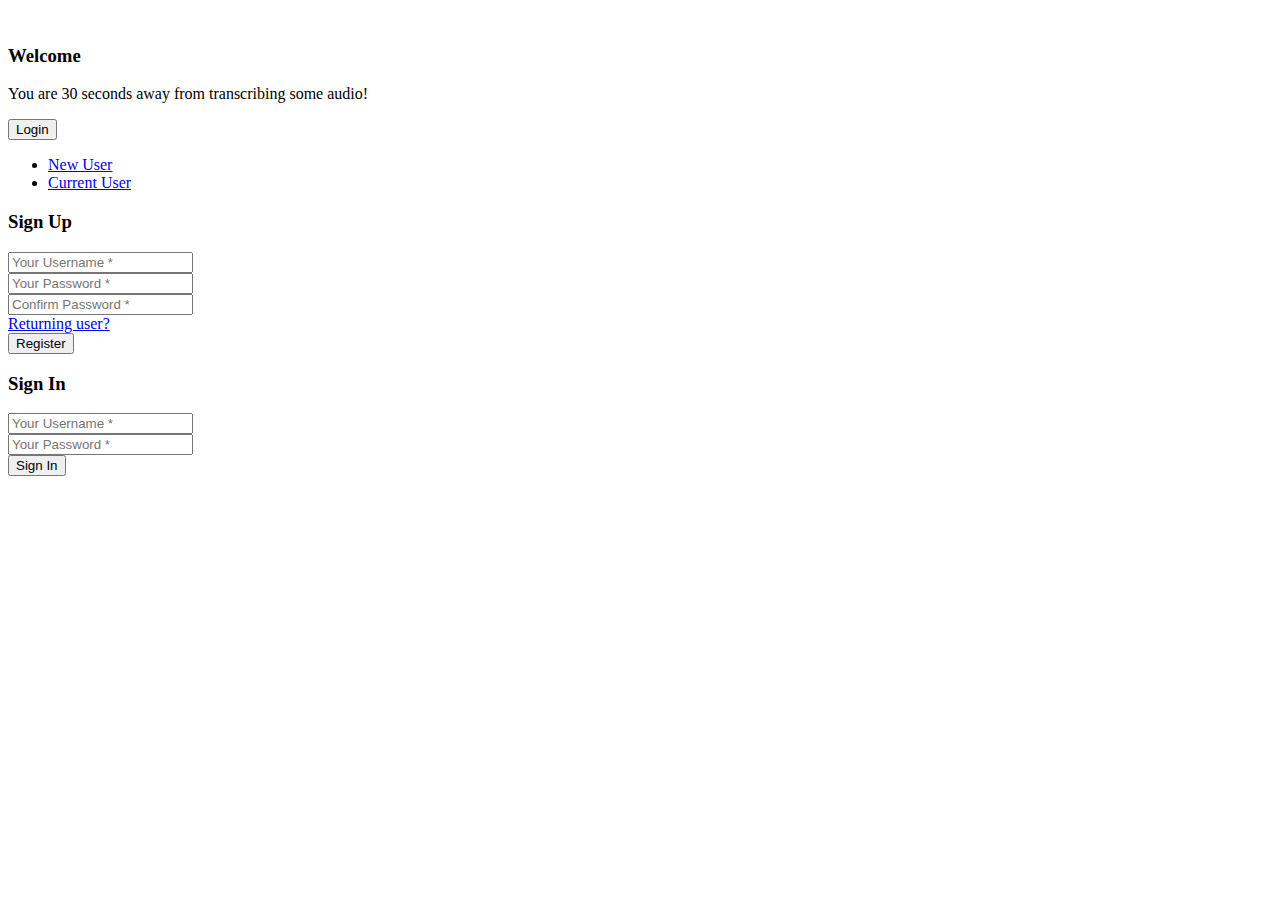
<file: src/main/resources/templates/index.html>
<!DOCTYPE html>
<html lang="en">

<head>
    <meta charset="UTF-8">
    <title>Just Transcribe It!</title>
    <div th:replace="fragments/boilerplate :: css"></div>
</head>

<body>

<div th:replace="fragments/boilerplate :: navbar"></div>

<div id="page-container">
    <div id="content-wrap">

        <div class="register">
            <div class="row">
                <div class="col-md-4 register-left">
                    <img th:src="@{~/img/icon/transcribe.png}" alt="" />
                    <h3>Welcome</h3>
                    <p>You are 30 seconds away from transcribing some audio!</p>
                    <form action="/login" method="GET">
                        <input type="submit" name="" value="Login" /><br />
                    </form>

                </div>
                <div class="col-md-8 register-right">
                    <ul class="nav nav-tabs nav-justified" id="myTab" role="tablist">
                        <li class="nav-item">
                            <a class="nav-link active" id="home-tab" data-toggle="tab" href="#home" role="tab"
                               aria-controls="home" aria-selected="true">New User</a>
                        </li>
                        <li class="nav-item">
                            <a class="nav-link" id="profile-tab" data-toggle="tab" href="#profile" role="tab"
                               aria-controls="profile" aria-selected="false">Current User</a>
                        </li>
                    </ul>


                    <div class="tab-content" id="myTabContent">

                        <!-- New User Tab (signup) -->
                        <div class="tab-pane fade show active" id="home" role="tabpanel" aria-labelledby="home-tab">
                            <h3 class="register-heading">Sign Up</h3>
                            <div class="row register-form">
                                <div class="col-md-2"></div>

                                <div class="col-md-8">
                                    <form action="/new-user" method="POST">
                                        <div class="form-group">
                                            <input type="text" class="form-control" placeholder="Your Username *"
                                                   value="" name="username" />
                                        </div>
                                        <div class="form-group">
                                            <input type="password" name="password" class="form-control"
                                                   placeholder="Your Password *" value="" />
                                        </div>
                                        <div class="form-group">
                                            <input type="password" name="confirmPassword" class="form-control"
                                                   placeholder="Confirm Password *" value="" />
                                        </div>
                                        <div class="text-right">
                                            <a class="nav-link" data-toggle="tab" href="#profile" role="tab"
                                               aria-controls="profile" aria-selected="false">Returning user?</a>
                                        </div>
                                        <input type="submit" class="btnRegister" value="Register" />
                                    </form>

                                </div>

                                <div class="col-md-2"></div>

                            </div>
                        </div>

                        <!-- Exsiting User Tab (login) -->
                        <div class="tab-pane fade show" id="profile" role="tabpanel" aria-labelledby="profile-tab">
                            <h3 class="register-heading">Sign In</h3>
                            <div class="row register-form">
                                <div class="col-md-2"></div>

                                <div class="col-md-8">
                                    <form action="/login" method="POST">
                                        <div class="form-group">
                                            <input type="text" class="form-control" placeholder="Your Username *"
                                                   value="" name="username" />
                                        </div>
                                        <div class="form-group">
                                            <input type="password" class="form-control" placeholder="Your Password *"
                                                   value="" name="password" />
                                        </div>
                                        <input type="submit" class="btnRegister" value="Sign In" />
                                    </form>
                                </div>

                                <div class="col-md-2"></div>

                            </div>
                        </div>
                    </div>
                </div>
            </div>

        </div>

    </div>
    <footer id="footer">
        <div th:replace="fragments/boilerplate :: footer"></div>
    </footer>
</div>

<div th:replace="fragments/boilerplate :: js"></div>
<script type="text/javascript" th:src="@{~/js/index.js}"></script>

</body>

</html>
</file>
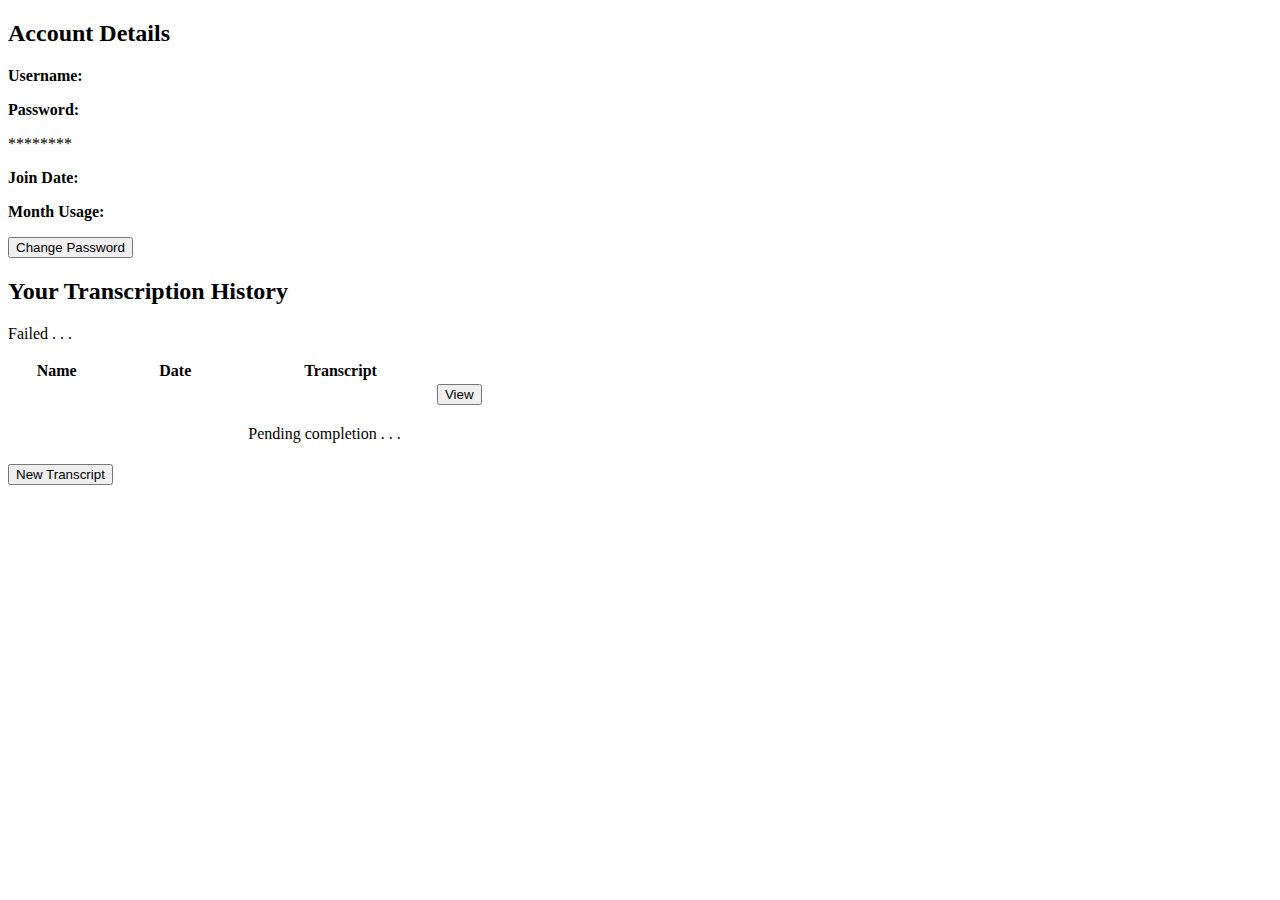
<file: src/main/resources/templates/account.html>
<!doctype html>
<html xmlns:th="http://www.thymeleaf.org" lang="en">

<head>
    <title>My Account</title>
    <div th:replace="fragments/boilerplate :: css"></div>
</head>

<body>

    <div th:replace="fragments/boilerplate :: navbar"></div>

    <div id="page-container">
        <div id="content-wrap">
            <div class="register">
                <div class="row">
                    <div class="col-md-3"></div>

                    <div class="col-md-6 login-body row">
                        <div class="col-md-3"></div>

                        <div class="col-md-6 text-center">
                            <h2>Account Details</h2>

                            <div class="d-flex justify-content-between">
                                <p class="account-detail-text"><b>Username:</b></p>
                                <p class="account-detail-text" th:text="${user.username}"></p>
                            </div>

                            <div class="d-flex justify-content-between">
                                <p class="account-detail-text"><b>Password:</b></p>
                                <p class="account-detail-text" id="pwField">********</p>
                            </div>

                            <div class="d-flex justify-content-between">
                                <p class="account-detail-text"><b>Join Date:</b></p>
                                <p class="account-detail-text" th:text="${#strings.substring(user.createTime,0,10)}"></p>
                            </div>

                            <div class="d-flex justify-content-between">
                                    <p class="account-detail-text"><b>Month Usage: </b></p>
                                    <p class="account-detail-text" th:text="${monthUsage} + ' / 600 seconds'"></p>
                                </div>

                            <div class="text-center">
                                <button type="button" class="btn btn-primary" onclick="return false"
                                    id="changePasswordBtn">Change Password</button>
                            </div>

                            <div hidden>
                                <div class="edit-pw-popout">
                                    <form action="/account/update-password">
                                        <div class="form-label-group">
                                            <label for="currentPassword"></label>
                                            <input type="password" id="currentPassword" name="currentPassword"
                                                placeholder="Your Current Password *" class="form-text-input">
                                        </div>
                                        <div class="form-label-group">
                                            <label for="newPassword"></label>
                                            <input type="password" id="newPassword" name="newPassword"
                                                placeholder="Your New Password *" class="form-text-input">
                                        </div>
                                        <div class="form-label-group">
                                            <label for="confirmNewPassword"></label>
                                            <input type="password" id="confirmNewPassword" name="confirmNewPassword"
                                                placeholder="Confirm New Password *" class="form-text-input">
                                        </div>

                                        <button class="btn btn-primary login-btn" name="submit" value="submit"
                                            type="submit">Change Password</button>

                                        <input type="hidden" name="_method" value="delete">

                                    </form>
                                </div>
                            </div>

                        </div>

                        <div class="col-md-3"></div>

                    </div>

                    <div class="col-md-3"></div>
                </div>

                <div class="row transcript-history">
                    <div class="col-md-2"></div>
                    <div class="col-md-8">
                        <div class="row login-body">
                            <div class="col-md-12 text-center">
                                <h2>Your Transcription History</h2>

                                <div th:unless="${transcripts.isEmpty()}">
                                    <table class="table">
                                        <thead>
                                            <tr>
                                                <th style="width: 20%">Name</th>
                                                <th style="width: 30%">Date</th>
                                                <th style="width: 40%">Transcript</th>
                                                <th style="width: 10%"></th>
                                            </tr>
                                        </thead>
                                        <tbody>
                                            <th:block th:each="transcript, count: ${transcripts}">
                                                <!-- Status == COMPLETE -->
                                                <tr th:if="${transcript.status == T(com.jti.JustTranscribeIt.utilities.Status).COMPLETE}">
                                                    <!-- name -->
                                                    <td>
                                                        <a th:href="@{${urlMap.get(transcript.id)}}" th:text="${transcript.userGivenName}" target="_blank" rel="noopener noreferrer"></a>                                                            
                                                    </td>
                                                    <!-- date -->
                                                    <td th:text="${#strings.substring(transcript.createTime,0,10)}"></td>
                                                    <!-- transcript -->
                                                    <td>
                                                        <span th:text="${transcript.transcript}" class="d-inline-block text-truncate" style="max-width: 150px;"></span>
                                                    </td>
                                                    <!-- View Transcript Button-->
                                                    <td>
                                                        <button class="button btn btn-success" onclick="return false;" th:id="'transcript-btn-' + ${transcript.id}">View</button>
                                                    </td>
                                                </tr>
                                                <!-- STATUS == PENDING -->
                                                <tr th:if="${transcript.status == T(com.jti.JustTranscribeIt.utilities.Status).PENDING}">
                                                    <td>
                                                        <p th:text="${transcript.userGivenName}"></p>
                                                    </td>
                                                    <td>
                                                        <p th:text="${#dates.format(#dates.createNow(), 'yyyy-MM-dd')}"></p>
                                                    </td>
                                                    <td>
                                                        <p>Pending completion . . .</p>
                                                    </td>
                                                    <td>
                                                            <div class="lds-ring"><div></div><div></div><div></div><div></div></div>
                                                    </td>
                                                </tr>
                                                <!-- STATUS = FAILED -->
                                                <tr th:if="${transcript.status == T(com.jti.JustTranscribeIt.utilities.Status).FAILED}" colspan="4" class="text-center">
                                                    <p>Failed . . .</p>
                                                </tr>
                                            </th:block>
                                        </tbody>
                                    </table>
                                </div>

                                <form action="/transcribe/new" method="GET">
                                    <input type="submit" class="btn btn-primary" name=""
                                        value="New Transcript" /><br />
                                </form>

                            </div>

                        </div>
                    </div>
                    <div class="col-md-2"></div>
                </div>

            </div>




        </div>
        <footer id="footer">
            <div th:replace="fragments/boilerplate :: footer"></div>
        </footer>
    </div>

    <script th:inline="javascript">
        /*<![CDATA[*/
        var transcripts = /*[[${transcripts}]]*/ 'default';
            /*]]>*/
    </script>

    <div th:replace="fragments/boilerplate :: js"></div>
    <script type="text/javascript" th:src="@{~/js/account.js}"></script>

</body>

</html>
</file>
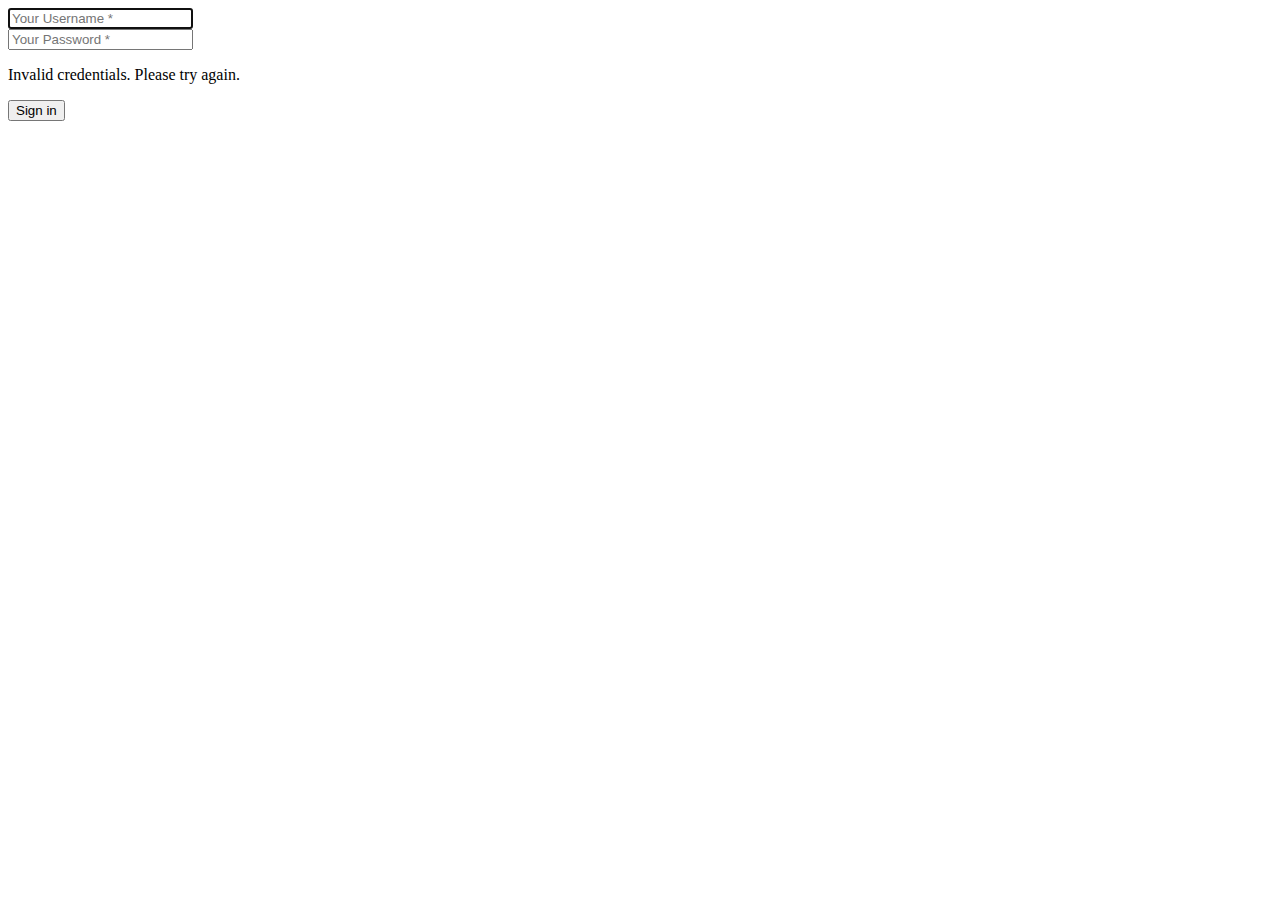
<file: src/main/resources/templates/login.html>
<!doctype html>
<html xmlns:th="http://www.thymeleaf.org" lang="en">

<head>
    <title>Log In</title>
    <div th:replace="fragments/boilerplate :: css"></div>
</head>

<body>

<div th:replace="fragments/boilerplate :: navbar"></div>

<div id="page-container">
    <div id="content-wrap">
        <div class="register">
            <div class="row">
                <div class="col-md-3"></div>

                <div class="col-md-6 login-body row">
                    <div class="col-md-2"></div>

                    <div class="col-md-8">
                        <form login-page='/customLogin?login_error=1' class="filter text-center" action="/login"
                              method='POST'>
                            <div class="form-label-group">
                                <label for="inputUser"></label>
                                <input type="text" name="username" id="inputUser" class="form-control form-text-input"
                                       placeholder="Your Username *" required autofocus>
                            </div>

                            <div class="form-label-group">
                                <label for="inputPassword"></label>
                                <input type="password" name="password" id="inputPassword"
                                       class="form-control form-text-input" placeholder="Your Password *" required>
                            </div>

                            <div th:if="${error != null}">
                                <p class="text-danger text-center my-error-text">
                                    Invalid credentials. Please try again.
                                </p>
                            </div>

                            <button class="btn btn-primary login-btn" name="submit" value="submit" type="submit">Sign in</button>
                        </form>
                    </div>

                    <div class="col-md-2"></div>

                </div>

                <div class="col-md-3"></div>
            </div>

        </div>




    </div>
    <footer id="footer"><div th:replace="fragments/boilerplate :: footer"></div></footer>
</div>

<div th:replace="fragments/boilerplate :: js"></div>

</body>

</html>
</file>
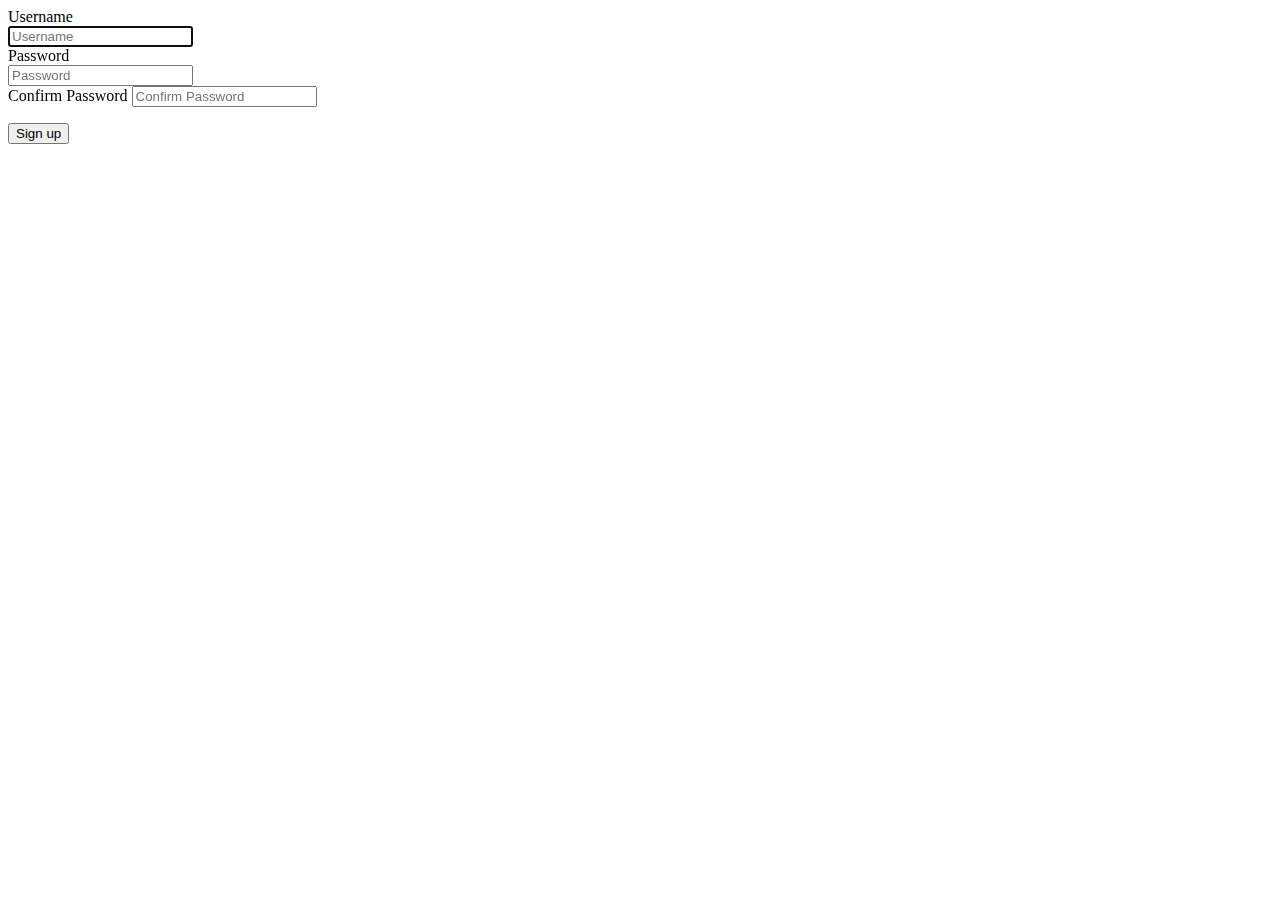
<file: src/main/resources/templates/new-user.html>
<!doctype html>
<html xmlns:th="http://www.thymeleaf.org" lang="en">

<head>
    <title>Sign Up</title>
</head>

<body>

    <!-- Login Form -->

    <form class="form-signin" action="#" method='POST'>
        <label for="inputUser">Username</label>
        <div class="form-label-group">
            <input type="text" name="username" id="inputUser" class="form-control" placeholder="Username" required
                autofocus>
        </div>

        <label for="inputPassword">Password</label>
        <div class="form-label-group">
            <input type="password" name="password" id="inputPassword" class="form-control" placeholder="Password"
                required>
        </div>

        <div class="form-label-group">
            <label for="inputConfirmPassword">Confirm Password</label>

            <input type="password" name="confirmPassword" id="inputConfirmPassword" class="form-control"
                placeholder="Confirm Password" required>
        </div>


        <div th:if="${error != null}">
            <p class="my-error-text text-center" th:text="${error}">

            </p>
        </div>

        <div class="sign-up-btn">
            <button class="site-btn" name="submit" value="submit" type="submit">Sign
                up</button>
        </div>
    </form>

</body>

</html>
</file>
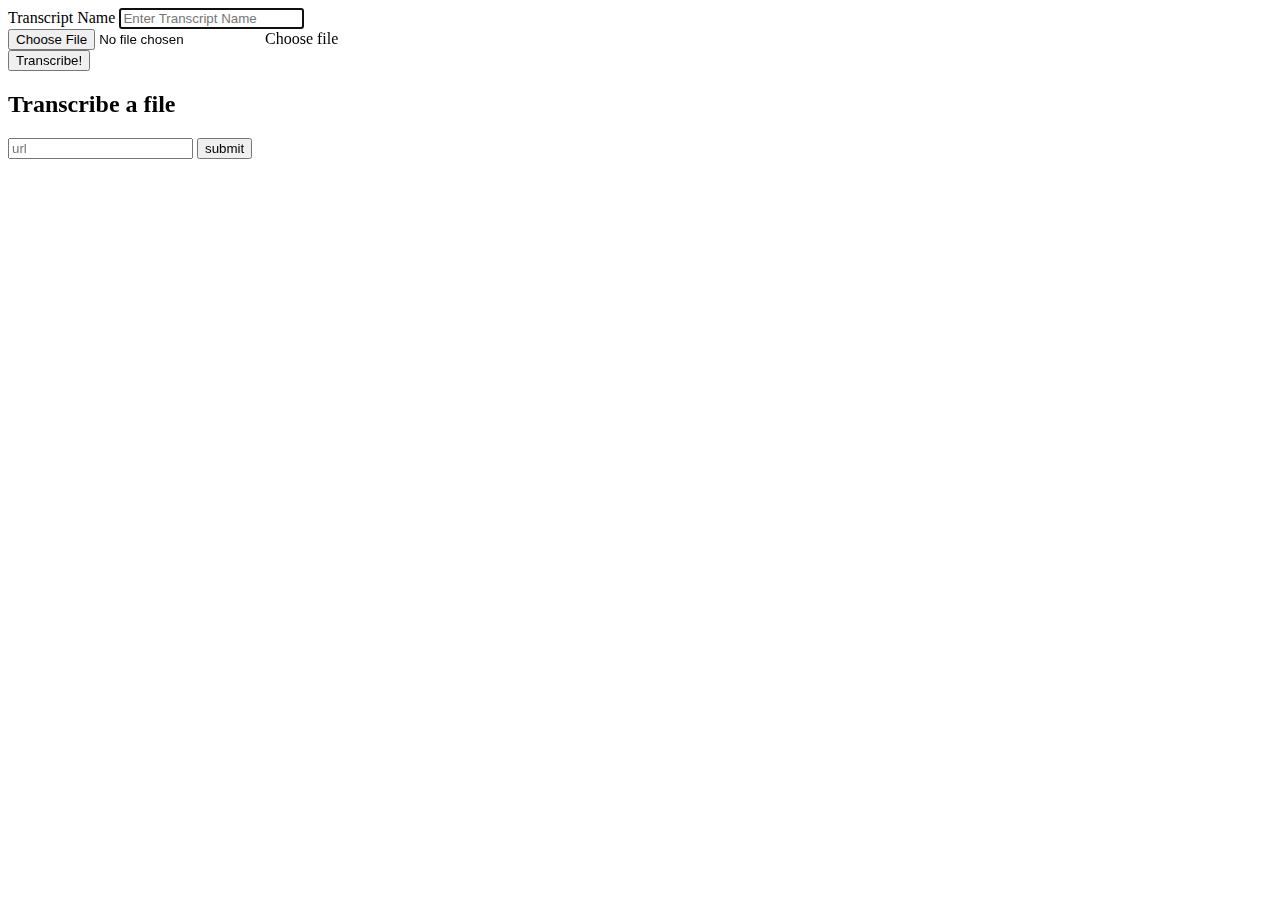
<file: src/main/resources/templates/transcribe.html>
<!DOCTYPE html>
<html lang="en">

<head>
    <meta charset="UTF-8">
    <title>Title</title>
    <div th:replace="fragments/boilerplate :: css"></div>
</head>

<body>

<div th:replace="fragments/boilerplate :: navbar"></div>

<div id="page-container">
    <div id="content-wrap">

        <div class="register">
            <div class="row">
                <div class="col-md-3"></div>

                <div class="col-md-6 login-body row">
                    <div class="col-md-2"></div>

                    <div class="col-md-8" role="document">

                        
                        <form enctype="multipart/form-data" action="/storage/uploadFile" method="POST">
                            <div class="form-label-group">
                                <label for="userGivenName">Transcript Name</label>
                                <input type="text" name="userGivenName" id="userGivenName"
                                       class="form-control form-text-input" placeholder="Enter Transcript Name" required
                                       autofocus>
                            </div>

                            <div class="custom-file">
                                <input type="file" class="custom-file-input" id="customFile" name="file">
                                <label class="custom-file-label" for="customFile">Choose file</label>
                            </div>

                            <button class="btn btn-primary login-btn" name="submit" value="submit"
                                    type="submit">Transcribe!</button>
                        </form>
                    </div>

                    <div class="col-md-2"></div>

                </div>

                <div class="col-md-3"></div>
            </div>

        </div>

    </div>
    <footer id="footer">
        <div th:replace="fragments/boilerplate :: footer"></div>
    </footer>
</div>

<h2>Transcribe a file</h2>
<form enctype="multipart/form-data" action="/transcribe/new" name="transcribeForm" id="transcribeForm"
      method="POST">
    <input type="text" placeholder="url" name="fileUrl">

    <input type="submit" value="submit" id="transcribeBtn">
</form>

<div th:replace="fragments/boilerplate :: js"></div>
<script type="text/javascript" th:src="@{~/js/transcribe.js}"></script>

</body>

</html>
</file>
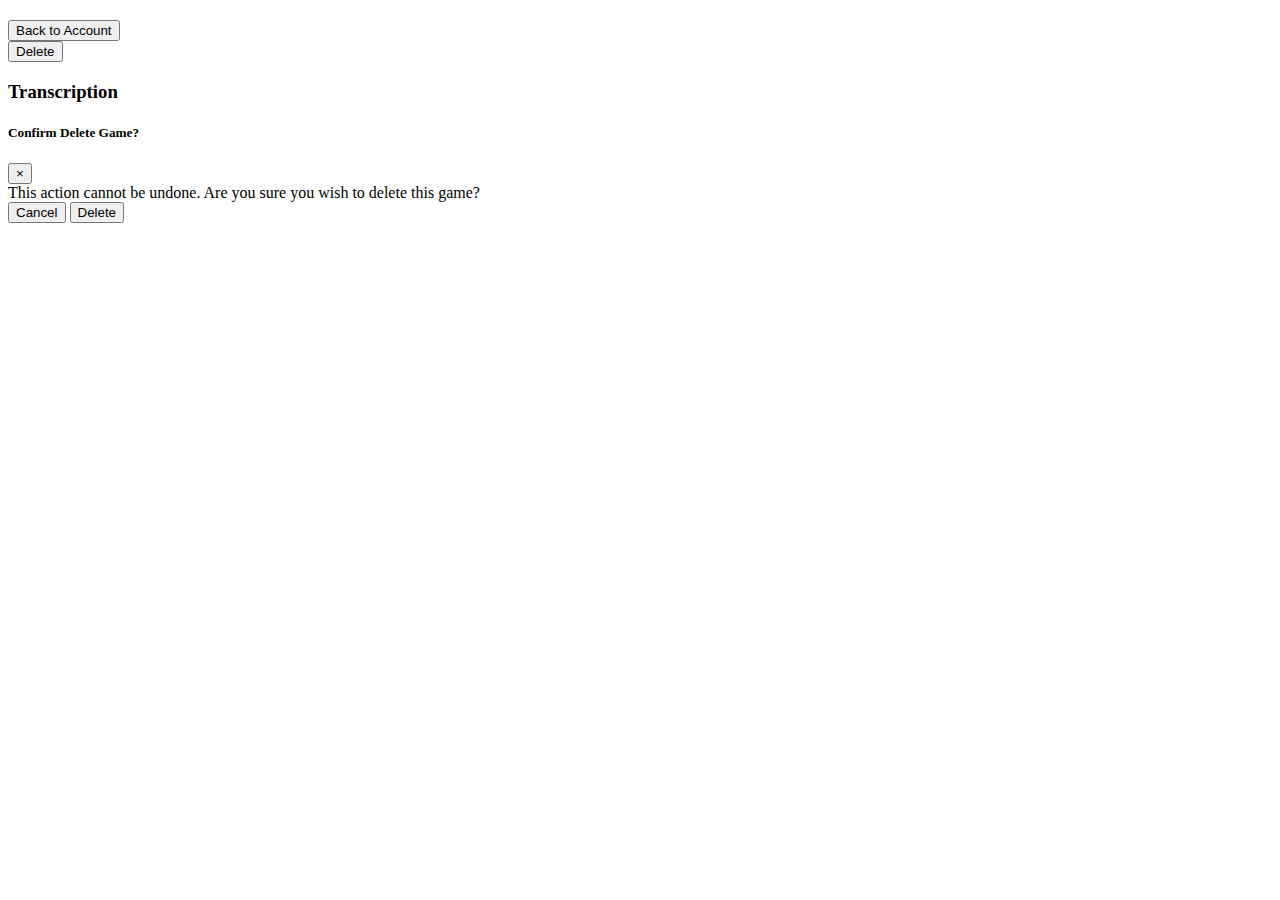
<file: src/main/resources/templates/transcription.html>
<!doctype html>
<html xmlns:th="http://www.thymeleaf.org" lang="en">

<head>
    <title>Log In</title>
    <div th:replace="fragments/boilerplate :: css"></div>
</head>

<body>

    <div th:replace="fragments/boilerplate :: navbar"></div>

    <div id="page-container">
        <div id="content-wrap">
            <div class="register">

                <div class="text-center">
                    <h2 th:text="${transcript.userGivenName}"></h2>
                    <div class="row">

                        <div class="col-md-3"></div>

                        <div class="col-md-6 login-body">
                            <div class="d-flex justify-content-between">
                                <form action="/account" method="GET" id="backToAccount">
                                    <button class="btn btn-primary" type="submit" form="backToAccount">Back to
                                        Account</button>
                                </form>
                                <button class="btn btn-warning" type="button" data-toggle="modal"
                                    data-target="#deleteModal">Delete</button>
                            </div>

                            <div class="text-center">
                                <h3>Transcription</h3>
                            </div>
                            <div>
                                <p th:text="${transcript.transcript}"></p>
                            </div>
                        </div>

                        <div class="col-md-3"></div>
                    </div>

                </div>

                <!-- Delete Transcript Modal -->
                <div class="modal fade" id="deleteModal" tabindex="-1" role="dialog" aria-labelledby="deleteModalLabel"
                    aria-hidden="true">
                    <div class="modal-dialog" role="document">
                        <div class="modal-content">
                            <div class="modal-header">
                                <h5 class="modal-title" id="deleteModalLabel">Confirm Delete Game?</h5>
                                <button type="button" class="close" data-dismiss="modal" aria-label="close">
                                    <span aria-hidden="true">&times;</span>
                                </button>
                            </div>
                            <div class="modal-body">
                                This action cannot be undone. Are you sure you wish to delete this game?
                            </div>
                            <div class="modal-footer">
                                <button type="button" class="btn btn-primary" data-dismiss="modal">Cancel</button>
                                <button type="button" class="btn btn-danger" id="confirmDelete"
                                        onclick=sendDeleteReq()>Delete</button>

                            </div>
                        </div>
                    </div>
                </div>


            </div>
            <footer id="footer">
                <div th:replace="fragments/boilerplate :: footer"></div>
            </footer>
        </div>

        <script th:inline="javascript">
                /*<![CDATA[*/
                var transcriptId = /*[[${transcript.id}]]*/ 'default';
                    /*]]>*/
            </script>

        <div th:replace="fragments/boilerplate :: js"></div>
        <script type="text/javascript" th:src="@{~/js/transcription.js}"></script>

</body>

</html>
</file>
